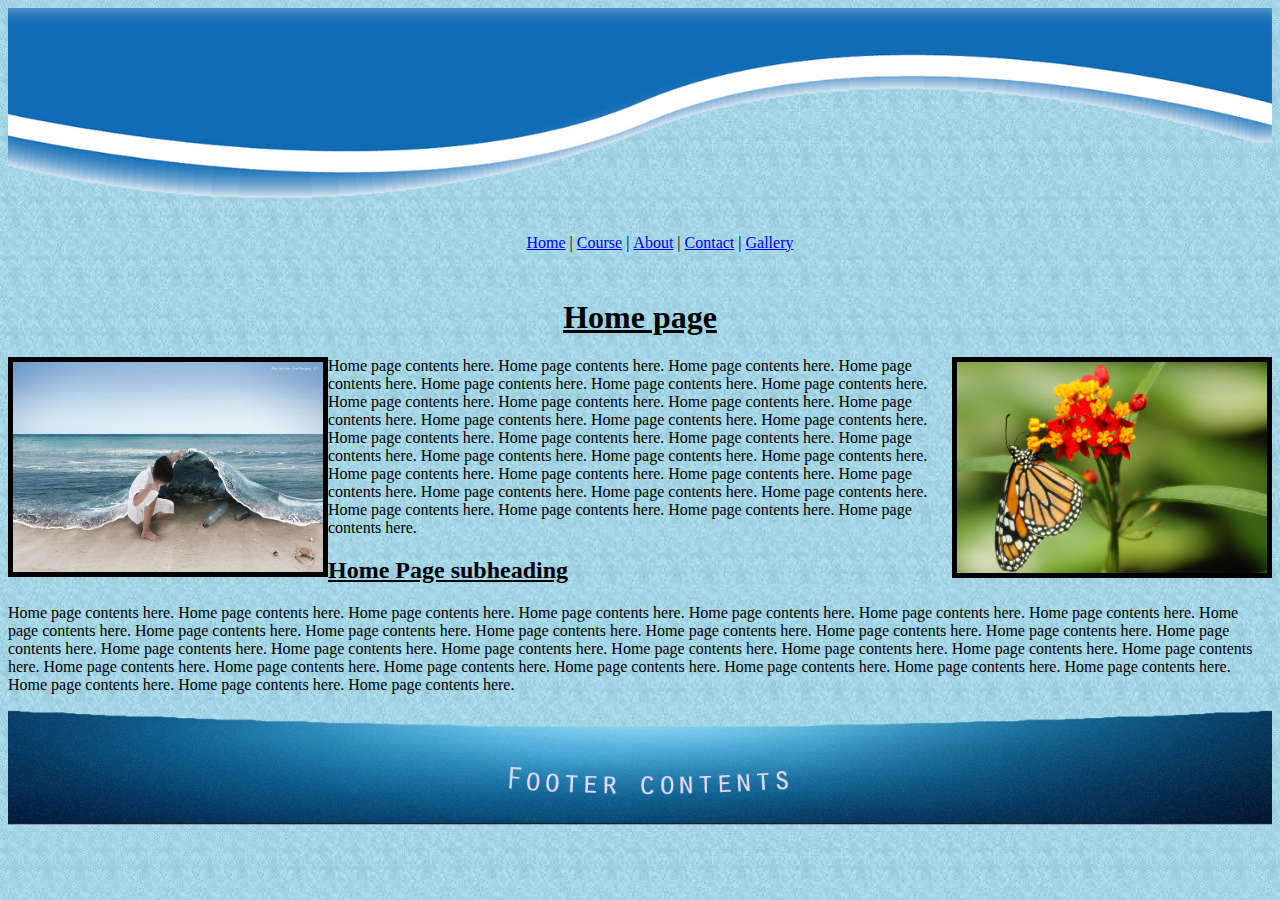
<file: index.html>
<!DOCTYPE html>
<html>
  <head>
    <title>Home Page</title>
    <link rel="stylesheet" type="text/css" href="styleSheet/Home.css" />
  </head>

  <body>
    <Header>
      <img 
          src="images/header.png"
          alt="header"
          width="100%"
        />
    </Header>
    
    <section class="navBar-Heading">
      <nav>
        <ul>
        <li><a href="index.html">Home</a></li>
        |
        <li><a href="course.html">Course</a></li>
        |
        <li><a href="About.html">About</a></li>
        |
        <li><a href="contact.html">Contact</a></li>
        |
        <li><a href="Gallery.html">Gallery</a>
      </li>
      </ul>
      </nav>
     
    </section>
    <h1><u>Home page</u></h1>

      <section>
        <img class="home-img"
          src="images/sea.jpg"
          style="float: left"
          alt="Girl in a jacket"
          width="310"
          height="210"
        />
        <img class="home-img"
          src="images/butterfly.jpg"
          style="float: right"
          alt="Girl in a jacket"
          width="310"
          height="210.09"
        />

        <p>
          Home page contents here. Home page contents here. Home page contents
          here. Home page contents here. Home page contents here. Home page
          contents here. Home page contents here. Home page contents here. Home
          page contents here. Home page contents here. Home page contents here.
          Home page contents here. Home page contents here. Home page contents
          here. Home page contents here. Home page contents here. Home page
          contents here. Home page contents here. Home page contents here. Home
          page contents here. Home page contents here. Home page contents here.
          Home page contents here. Home page contents here. Home page contents
          here. Home page contents here. Home page contents here. Home page
          contents here. Home page contents here. Home page contents here. Home
          page contents here. Home page contents here.
        </p>
      </section>
        <h2><u>Home Page subheading</u></h2>
        <section>
        <p>
          Home page contents here. Home page contents here. Home page contents
          here. Home page contents here. Home page contents here. Home page
          contents here. Home page contents here. Home page contents here. Home
          page contents here. Home page contents here. Home page contents here.
          Home page contents here. Home page contents here. Home page contents
          here. Home page contents here. Home page contents here. Home page
          contents here. Home page contents here. Home page contents here. Home
          page contents here. Home page contents here. Home page contents here.
          Home page contents here. Home page contents here. Home page contents
          here. Home page contents here. Home page contents here. Home page
          contents here. Home page contents here. Home page contents here. Home
          page contents here. Home page contents here.
        </p>

    </section>
    <footer>
      <img 
      src="images/footer.png"
      alt="header"
      width="100%"
    />
    </footer>
  </body>
</html>
</file>
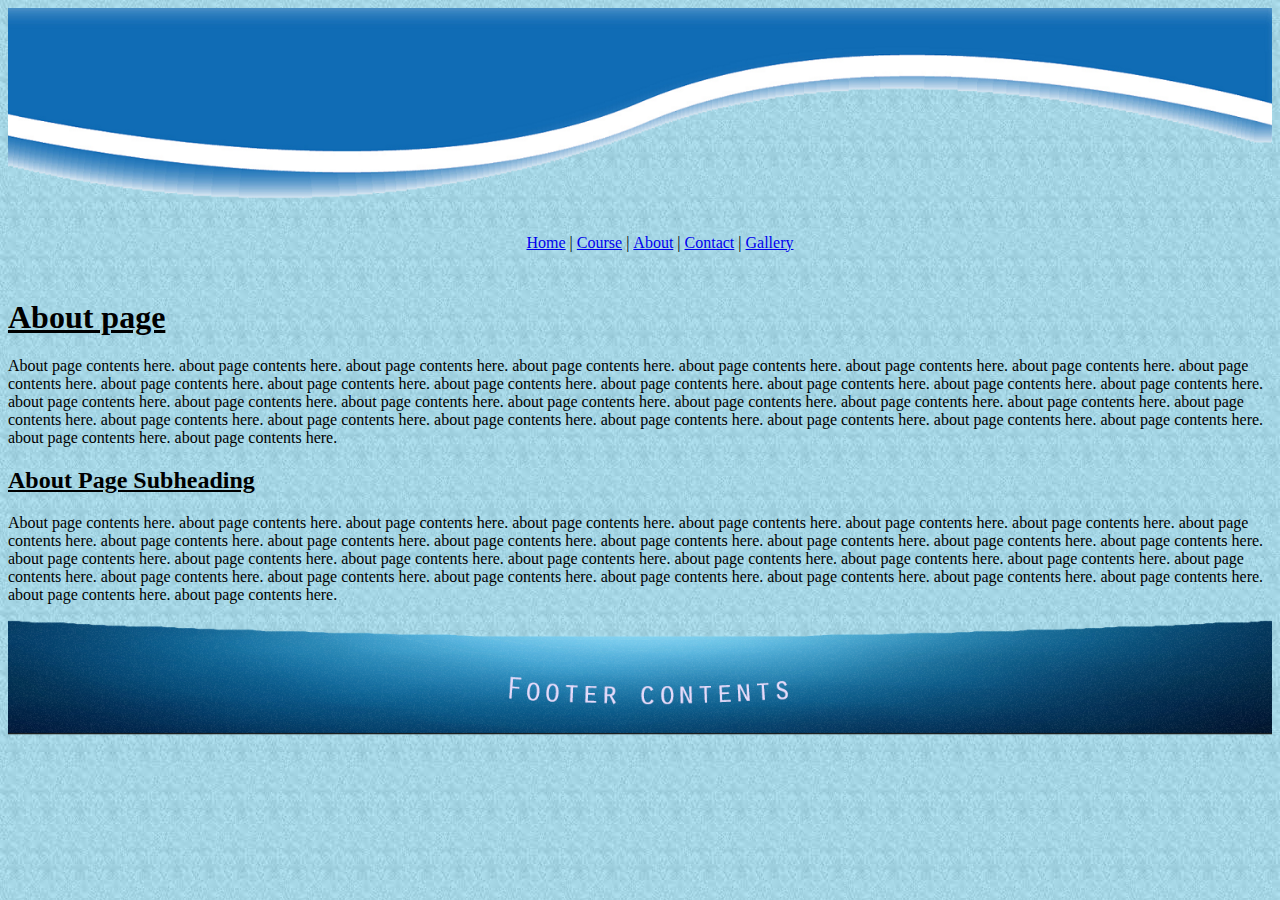
<file: About.html>
<!DOCTYPE html>
<html>
  <head>
    <title>Home Page</title>
    <link rel="stylesheet" type="text/css" href="styleSheet/About.css"/>
  </head>

  <body>
    <header>
      <img src="images/header.png" alt="header" width="100%" />
    </header>

    <section class="navBar-Heading">
      <nav>
        <ul>
          <li><a href="index.html">Home</a></li>
          |
          <li><a href="course.html">Course</a></li>
          |
          <li><a href="About.html">About</a></li>
          |
          <li><a href="contact.html">Contact</a></li>
          |
          <li><a href="Gallery.html">Gallery</a>
        </li>
        </ul>
      </nav>
    </section>
    <h1><u>About page</u></h1>
    <section class="about-us">
      <p>
        About page contents here. about page contents here. about page contents
        here. about page contents here. about page contents here. about page
        contents here. about page contents here. about page contents here. about
        page contents here. about page contents here. about page contents here.
        about page contents here. about page contents here. about page contents
        here. about page contents here. about page contents here. about page
        contents here. about page contents here. about page contents here. about
        page contents here. about page contents here. about page contents here.
        about page contents here. about page contents here. about page contents
        here. about page contents here. about page contents here. about page
        contents here. about page contents here. about page contents here. about
        page contents here. about page contents here.
      </p>
      </section>
      <h2><u>About Page Subheading</u></h2>
      <section>
      <p>
        About page contents here. about page contents here. about page contents
        here. about page contents here. about page contents here. about page
        contents here. about page contents here. about page contents here. about
        page contents here. about page contents here. about page contents here.
        about page contents here. about page contents here. about page contents
        here. about page contents here. about page contents here. about page
        contents here. about page contents here. about page contents here. about
        page contents here. about page contents here. about page contents here.
        about page contents here. about page contents here. about page contents
        here. about page contents here. about page contents here. about page
        contents here. about page contents here. about page contents here. about
        page contents here. about page contents here.
      </p>
    </section>
    <footer>
      <img src="images/footer.png" alt="header" width="100%" />
    </footer>
  </body>
</html>
</file>
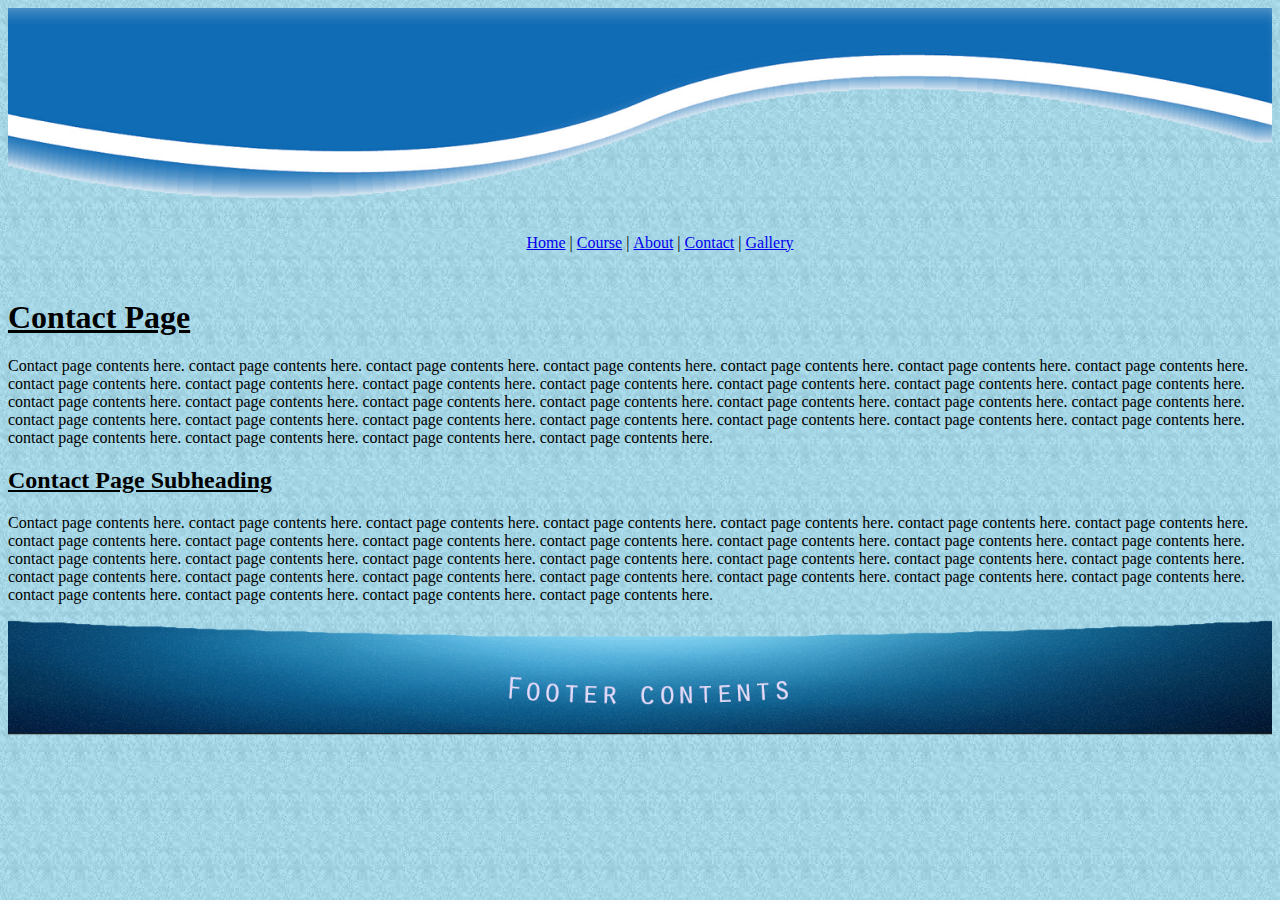
<file: contact.html>
<!DOCTYPE html>
<html>
  <head>
    <title>Home Page</title>
    <link rel="stylesheet" type="text/css" href="styleSheet/contact.css" />
  </head>

  <body>
    <header>
      <img src="images/header.png" alt="header" width="100%" />
    </header>

    <section class="navBar-Heading">
      <nav>
        <ul>
          <li><a href="index.html">Home</a></li>
          |
          <li><a href="course.html">Course</a></li>
          |
          <li><a href="About.html">About</a></li>
          |
          <li><a href="contact.html">Contact</a></li>
          |
          <li><a href="Gallery.html">Gallery</a>
        </li>
        </ul>
      </nav>
    </section>
    <h1><u>Contact Page</u></h1>
    <section class="about-us">
      
      <p>
        Contact page contents here. contact page contents here. contact page
        contents here. contact page contents here. contact page contents here.
        contact page contents here. contact page contents here. contact page
        contents here. contact page contents here. contact page contents here.
        contact page contents here. contact page contents here. contact page
        contents here. contact page contents here. contact page contents here.
        contact page contents here. contact page contents here. contact page
        contents here. contact page contents here. contact page contents here.
        contact page contents here. contact page contents here. contact page
        contents here. contact page contents here. contact page contents here.
        contact page contents here. contact page contents here. contact page
        contents here. contact page contents here. contact page contents here.
        contact page contents here. contact page contents here.
      </p>
      </section>
      <h2><u>Contact Page Subheading</u></h2>
      <section>
      <p>
        Contact page contents here. contact page contents here. contact page
        contents here. contact page contents here. contact page contents here.
        contact page contents here. contact page contents here. contact page
        contents here. contact page contents here. contact page contents here.
        contact page contents here. contact page contents here. contact page
        contents here. contact page contents here. contact page contents here.
        contact page contents here. contact page contents here. contact page
        contents here. contact page contents here. contact page contents here.
        contact page contents here. contact page contents here. contact page
        contents here. contact page contents here. contact page contents here.
        contact page contents here. contact page contents here. contact page
        contents here. contact page contents here. contact page contents here.
        contact page contents here. contact page contents here.
      </p>
    </section>
    <footer>
      <img src="images/footer.png" alt="header" width="100%" />
    </footer>
  </body>
</html>
</file>
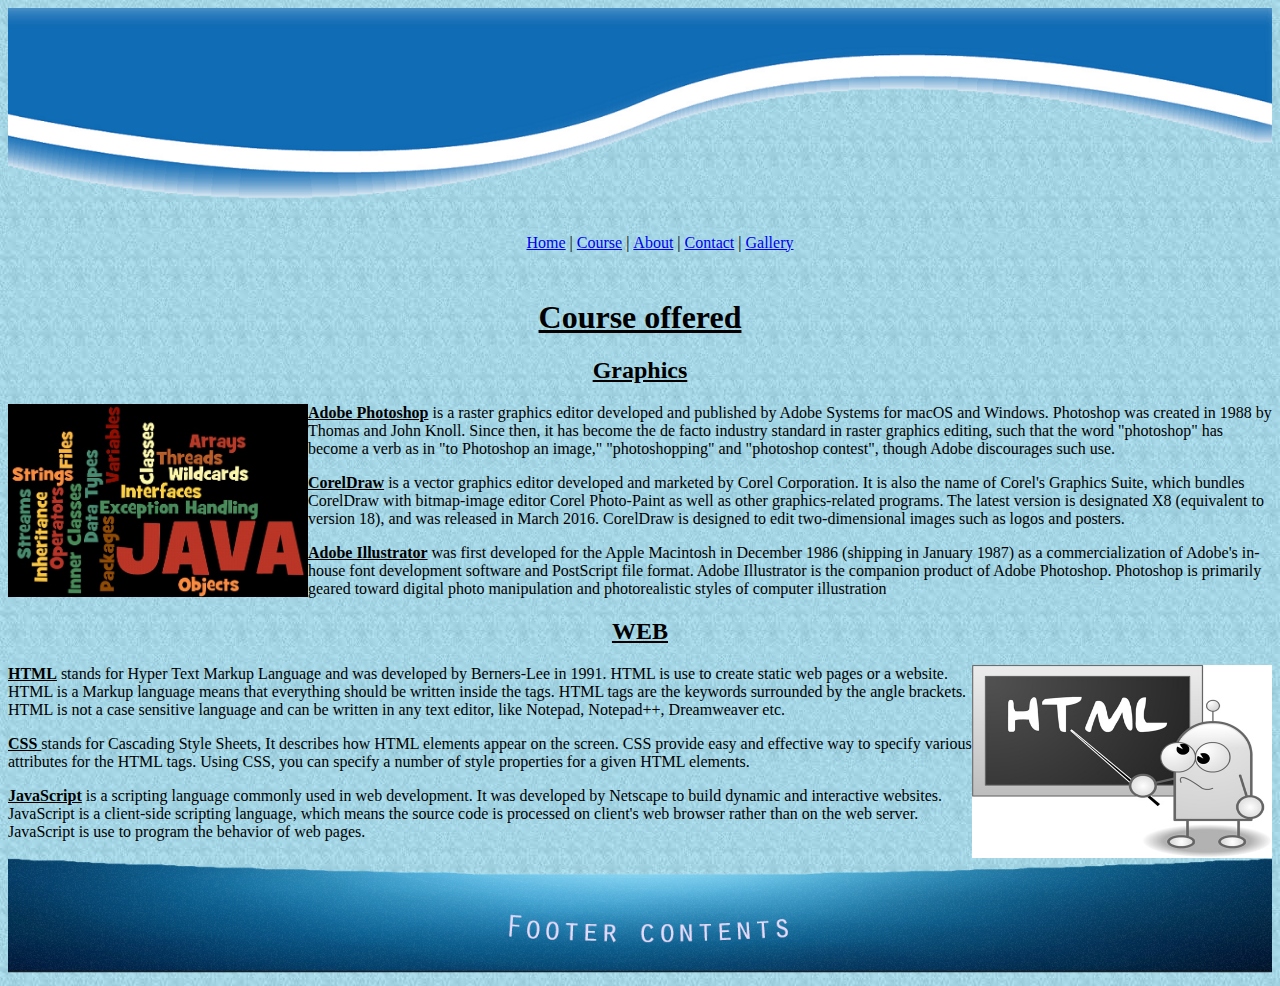
<file: course.html>
<!DOCTYPE html>
<html lang="en">
  <head>
    <meta charset="UTF-8" />
    <meta http-equiv="X-UA-Compatible" content="IE=edge" />
    <meta name="viewport" content="width=device-width, initial-scale=1.0" />
    <title>Courses</title>
    <link rel="stylesheet" type="text/css" href="styleSheet/course.css" />
  </head>
  <body>
    <header>
      <img src="images/header.png" alt="header" width="100%" />
    </header>

    <section class="navBar-Heading">
      <nav>
        <ul>
          <li><a href="index.html">Home</a></li>
          |
          <li><a href="course.html">Course</a></li>
          |
          <li><a href="About.html">About</a></li>
          |
          <li><a href="contact.html">Contact</a></li>
          |
          <li><a href="Gallery.html">Gallery</a>
        </li>
        </ul>
      </nav>
    </section>
    <h1><u>Course offered</u></h1>
    <h2><u>Graphics</u></h2>
    <section>
      <img
        src="images/java01.jpg"
        alt="header"
        width="300"
        height="193.09"
        style="float: left"
      />
      <p>
        <b><u>Adobe Photoshop</u></b> is a raster graphics editor developed and
        published by Adobe Systems for macOS and Windows. Photoshop was created
        in 1988 by Thomas and John Knoll. Since then, it has become the de facto
        industry standard in raster graphics editing, such that the word
        "photoshop" has become a verb as in "to Photoshop an image,"
        "photoshopping" and "photoshop contest", though Adobe discourages such
        use.
      </p>
      <p>
        <b><u>CorelDraw</u></b> is a vector graphics editor developed and
        marketed by Corel Corporation. It is also the name of Corel's Graphics
        Suite, which bundles CorelDraw with bitmap-image editor Corel
        Photo-Paint as well as other graphics-related programs. The latest
        version is designated X8 (equivalent to version 18), and was released in
        March 2016. CorelDraw is designed to edit two-dimensional images such as
        logos and posters.
      </p>
      <p>
        <b><u>Adobe Illustrator</u></b> was first developed for the Apple
        Macintosh in December 1986 (shipping in January 1987) as a
        commercialization of Adobe's in-house font development software and
        PostScript file format. Adobe Illustrator is the companion product of
        Adobe Photoshop. Photoshop is primarily geared toward digital photo
        manipulation and photorealistic styles of computer illustration
      </p>
      </section>
      <h2><u>WEB</u></h2>
      <section>
      <img
      src="images/html01.jpg"
      alt="header"
      width="300"
      height="193.09"
      style="float: right"
    />
      <p>
        <b><u>HTML</u></b>  stands for Hyper Text Markup Language and was developed by
      Berners-Lee in 1991. HTML is use to create static web pages or a website.
      HTML is a Markup language means that everything should be written inside
      the tags. HTML tags are the keywords surrounded by the angle brackets.
      HTML is not a case sensitive language and can be written in any text
      editor, like Notepad, Notepad++, Dreamweaver etc. </p>
      
      <p>
        <b><u>CSS </u></b> stands for Cascading Style Sheets, It describes how HTML elements appear on the screen. CSS
      provide easy and effective way to specify various attributes for the HTML
      tags. Using CSS, you can specify a number of style properties for a given
      HTML elements. </p>
      
      <p>
        <b><u>JavaScript</u></b> is a scripting language commonly used in web
      development. It was developed by Netscape to build dynamic and interactive
      websites. JavaScript is a client-side scripting language, which means the
      source code is processed on client's web browser rather than on the web
      server. JavaScript is use to program the behavior of web pages.</p>
    </section>

    <footer>
      <img src="images/footer.png" alt="header" width="100%" />
    </footer>
  </body>
</html>
</file>
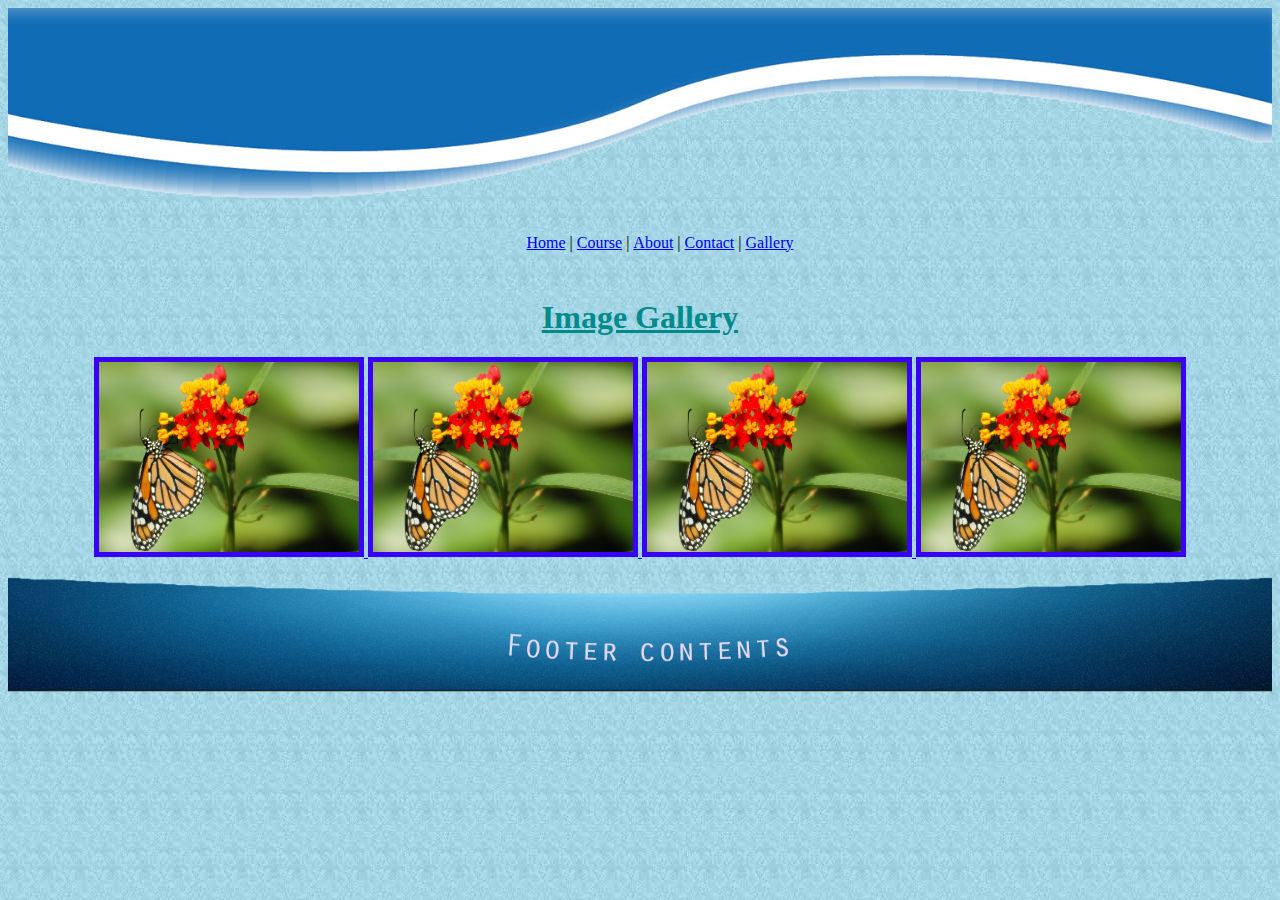
<file: Gallery.html>
<!DOCTYPE html>
<html>
  <head>
    <title>Home Page</title>
    <link rel="stylesheet" type="text/css" href="styleSheet/Gallery.css" />
  </head>

  <body>
    <header>
      <img src="images/header.png" alt="header" width="100%" />
    </header>

    <section class="navBar-Heading">
      <nav>
        <ul>
          <li><a href="index.html">Home</a></li>
          |
          <li><a href="course.html">Course</a></li>
          |
          <li><a href="About.html">About</a></li>
          |
          <li><a href="contact.html">Contact</a></li>
          |
          <li><a href="Gallery.html">Gallery</a>
        </li>
        </ul>
      </nav>
    </section>
    <h1><u>Image Gallery</u></h1>
    <section >
      
      <p class="gallery">
      <a href="images/butterfly.jpg">
        <img class="gallery-img" src="images/butterfly.jpg" alt="butterfly" width="260" height="190" />
      </a>
      <a href="images/butterfly.jpg">
        <img class="gallery-img" src="images/butterfly.jpg" alt="butterfly" width="260" height="190" />
      </a>
      <a href="images/butterfly.jpg">
        <img class="gallery-img" src="images/butterfly.jpg" alt="butterfly" width="260" height="190" />
      </a>
      <a href="images/butterfly.jpg">
        <img class="gallery-img" src="images/butterfly.jpg" alt="butterfly" width="260" height="190" />
      </a>
    </p>
    </section>
    <footer>
      <img src="images/footer.png" alt="header" width="100%"  />
    </footer>
  </body>
</html>
</file>
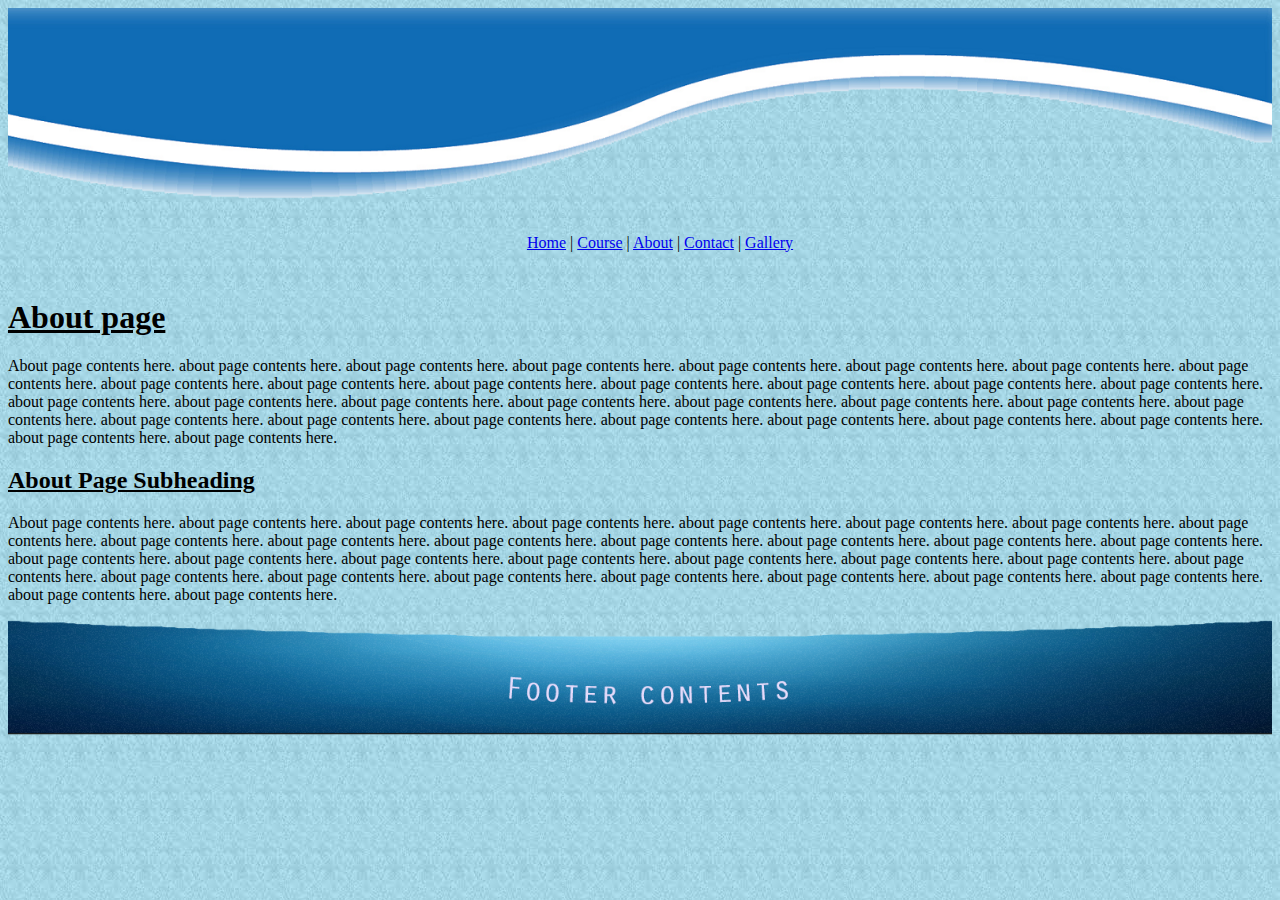
<file: htmlpages/About.html>
<!DOCTYPE html>
<html>
  <head>
    <title>Home Page</title>
    <link rel="stylesheet" type="text/css" href="../styleSheet/About.css"/>
  </head>

  <body>
    <header>
      <img src="../images/header.png" alt="header" width="100%" />
    </header>

    <section class="navBar-Heading">
      <nav>
        <ul>
          <li>
            <a href="Home.html">Home</a>
            |
            <a href="course.html">Course</a>
            |
            <a href="About.html">About</a>
            |
            <a href="contact.html">Contact</a>
            |
            <a href="Gallery.html">Gallery</a>
          </li>
        </ul>
      </nav>
    </section>
    <h1><u>About page</u></h1>
    <section class="about-us">
      <p>
        About page contents here. about page contents here. about page contents
        here. about page contents here. about page contents here. about page
        contents here. about page contents here. about page contents here. about
        page contents here. about page contents here. about page contents here.
        about page contents here. about page contents here. about page contents
        here. about page contents here. about page contents here. about page
        contents here. about page contents here. about page contents here. about
        page contents here. about page contents here. about page contents here.
        about page contents here. about page contents here. about page contents
        here. about page contents here. about page contents here. about page
        contents here. about page contents here. about page contents here. about
        page contents here. about page contents here.
      </p>
      </section>
      <h2><u>About Page Subheading</u></h2>
      <section>
      <p>
        About page contents here. about page contents here. about page contents
        here. about page contents here. about page contents here. about page
        contents here. about page contents here. about page contents here. about
        page contents here. about page contents here. about page contents here.
        about page contents here. about page contents here. about page contents
        here. about page contents here. about page contents here. about page
        contents here. about page contents here. about page contents here. about
        page contents here. about page contents here. about page contents here.
        about page contents here. about page contents here. about page contents
        here. about page contents here. about page contents here. about page
        contents here. about page contents here. about page contents here. about
        page contents here. about page contents here.
      </p>
    </section>
    <footer>
      <img src="../images/footer.png" alt="header" width="100%" />
    </footer>
  </body>
</html>
</file>
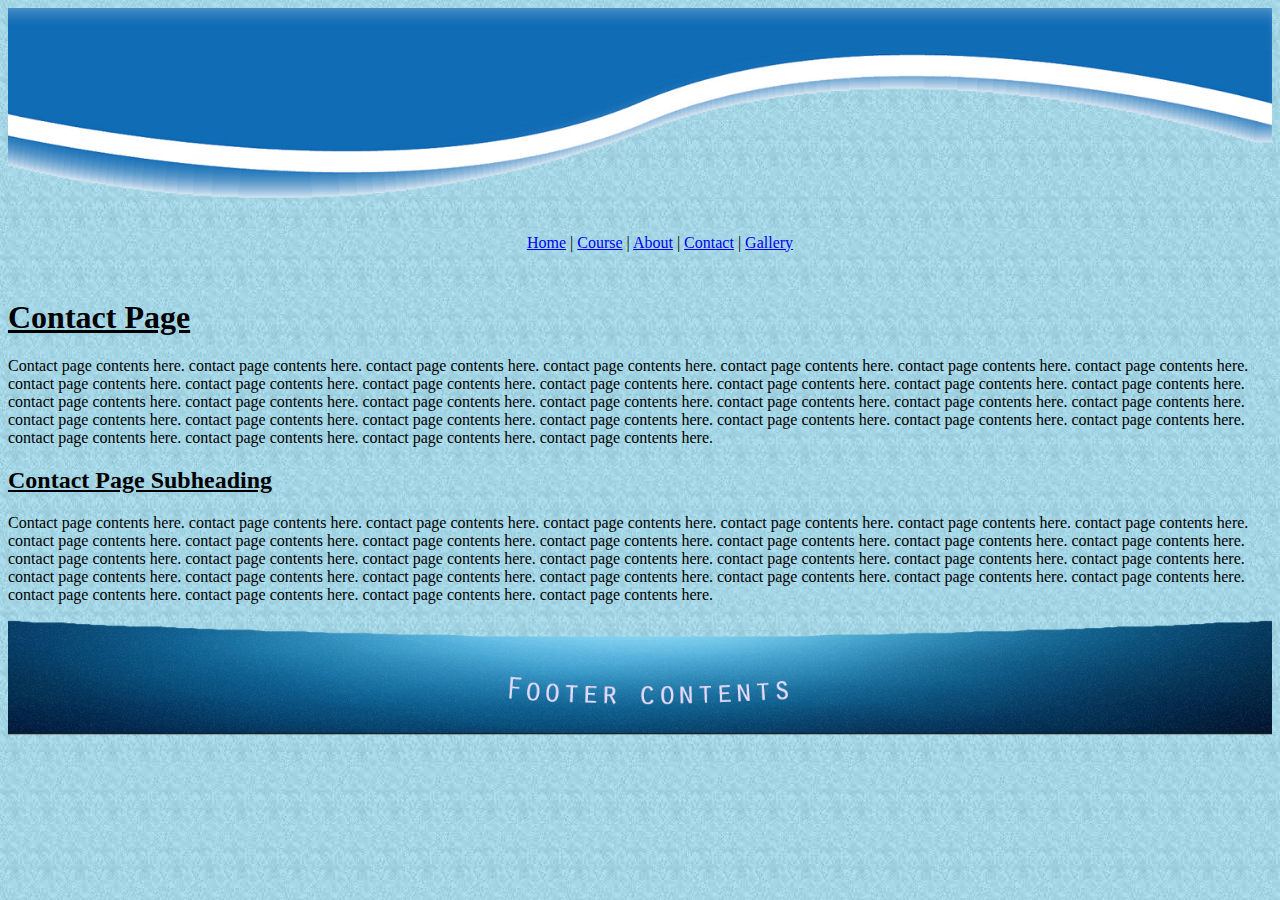
<file: htmlpages/contact.html>
<!DOCTYPE html>
<html>
  <head>
    <title>Home Page</title>
    <link rel="stylesheet" type="text/css" href="../styleSheet/contact.css" />
  </head>

  <body>
    <header>
      <img src="../images/header.png" alt="header" width="100%" />
    </header>

    <section class="navBar-Heading">
      <nav>
        <ul>
          <li>
            <a href="Home.html">Home</a>
            |
            <a href="course.html">Course</a>
            |
            <a href="About.html">About</a>
            |
            <a href="contact.html">Contact</a>
            |
            <a href="Gallery.html">Gallery</a>
          </li>
        </ul>
      </nav>
    </section>
    <h1><u>Contact Page</u></h1>
    <section class="about-us">
      
      <p>
        Contact page contents here. contact page contents here. contact page
        contents here. contact page contents here. contact page contents here.
        contact page contents here. contact page contents here. contact page
        contents here. contact page contents here. contact page contents here.
        contact page contents here. contact page contents here. contact page
        contents here. contact page contents here. contact page contents here.
        contact page contents here. contact page contents here. contact page
        contents here. contact page contents here. contact page contents here.
        contact page contents here. contact page contents here. contact page
        contents here. contact page contents here. contact page contents here.
        contact page contents here. contact page contents here. contact page
        contents here. contact page contents here. contact page contents here.
        contact page contents here. contact page contents here.
      </p>
      </section>
      <h2><u>Contact Page Subheading</u></h2>
      <section>
      <p>
        Contact page contents here. contact page contents here. contact page
        contents here. contact page contents here. contact page contents here.
        contact page contents here. contact page contents here. contact page
        contents here. contact page contents here. contact page contents here.
        contact page contents here. contact page contents here. contact page
        contents here. contact page contents here. contact page contents here.
        contact page contents here. contact page contents here. contact page
        contents here. contact page contents here. contact page contents here.
        contact page contents here. contact page contents here. contact page
        contents here. contact page contents here. contact page contents here.
        contact page contents here. contact page contents here. contact page
        contents here. contact page contents here. contact page contents here.
        contact page contents here. contact page contents here.
      </p>
    </section>
    <footer>
      <img src="../images/footer.png" alt="header" width="100%" />
    </footer>
  </body>
</html>
</file>
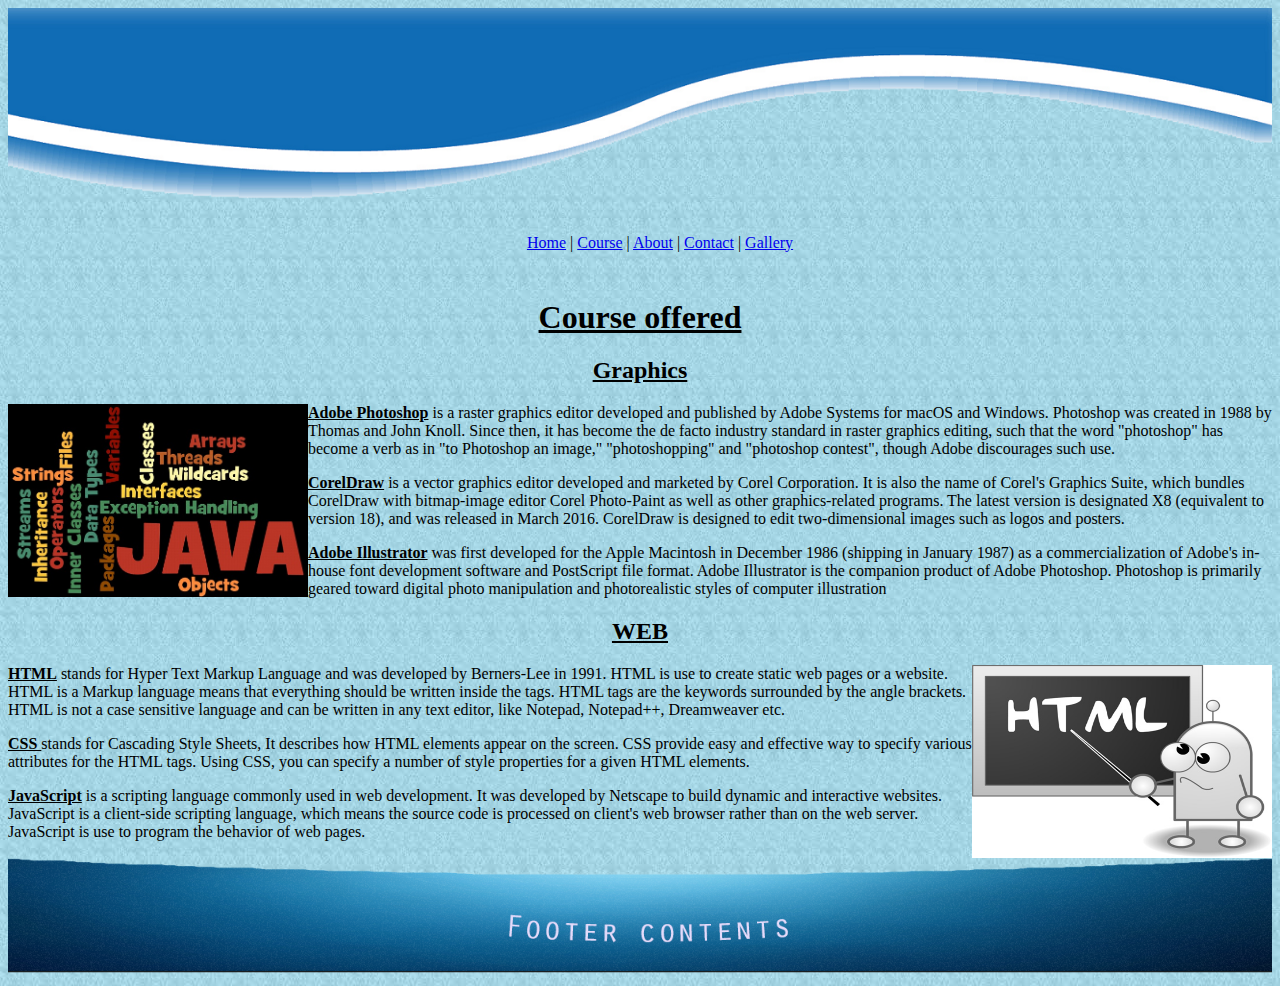
<file: htmlpages/course.html>
<!DOCTYPE html>
<html lang="en">
  <head>
    <meta charset="UTF-8" />
    <meta http-equiv="X-UA-Compatible" content="IE=edge" />
    <meta name="viewport" content="width=device-width, initial-scale=1.0" />
    <title>Courses</title>
    <link rel="stylesheet" type="text/css" href="../styleSheet/course.css" />
  </head>
  <body>
    <header>
      <img src="../images/header.png" alt="header" width="100%" />
    </header>

    <section class="navBar-Heading">
      <nav>
        <ul>
          <li>
            <a href="Home.html">Home</a>
            |
            <a href="course.html">Course</a>
            |
            <a href="About.html">About</a>
            |
            <a href="contact.html">Contact</a>
            |
            <a href="Gallery.html">Gallery</a>
          </li>
        </ul>
      </nav>
    </section>
    <h1><u>Course offered</u></h1>
    <h2><u>Graphics</u></h2>
    <section>
      <img
        src="../images/java01.jpg"
        alt="header"
        width="300"
        height="193.09"
        style="float: left"
      />
      <p>
        <b><u>Adobe Photoshop</u></b> is a raster graphics editor developed and
        published by Adobe Systems for macOS and Windows. Photoshop was created
        in 1988 by Thomas and John Knoll. Since then, it has become the de facto
        industry standard in raster graphics editing, such that the word
        "photoshop" has become a verb as in "to Photoshop an image,"
        "photoshopping" and "photoshop contest", though Adobe discourages such
        use.
      </p>
      <p>
        <b><u>CorelDraw</u></b> is a vector graphics editor developed and
        marketed by Corel Corporation. It is also the name of Corel's Graphics
        Suite, which bundles CorelDraw with bitmap-image editor Corel
        Photo-Paint as well as other graphics-related programs. The latest
        version is designated X8 (equivalent to version 18), and was released in
        March 2016. CorelDraw is designed to edit two-dimensional images such as
        logos and posters.
      </p>
      <p>
        <b><u>Adobe Illustrator</u></b> was first developed for the Apple
        Macintosh in December 1986 (shipping in January 1987) as a
        commercialization of Adobe's in-house font development software and
        PostScript file format. Adobe Illustrator is the companion product of
        Adobe Photoshop. Photoshop is primarily geared toward digital photo
        manipulation and photorealistic styles of computer illustration
      </p>
      </section>
      <h2><u>WEB</u></h2>
      <section>
      <img
      src="../images/html01.jpg"
      alt="header"
      width="300"
      height="193.09"
      style="float: right"
    />
      <p>
        <b><u>HTML</u></b>  stands for Hyper Text Markup Language and was developed by
      Berners-Lee in 1991. HTML is use to create static web pages or a website.
      HTML is a Markup language means that everything should be written inside
      the tags. HTML tags are the keywords surrounded by the angle brackets.
      HTML is not a case sensitive language and can be written in any text
      editor, like Notepad, Notepad++, Dreamweaver etc. </p>
      
      <p>
        <b><u>CSS </u></b> stands for Cascading Style Sheets, It describes how HTML elements appear on the screen. CSS
      provide easy and effective way to specify various attributes for the HTML
      tags. Using CSS, you can specify a number of style properties for a given
      HTML elements. </p>
      
      <p>
        <b><u>JavaScript</u></b> is a scripting language commonly used in web
      development. It was developed by Netscape to build dynamic and interactive
      websites. JavaScript is a client-side scripting language, which means the
      source code is processed on client's web browser rather than on the web
      server. JavaScript is use to program the behavior of web pages.</p>
    </section>

    <footer>
      <img src="../images/footer.png" alt="header" width="100%" />
    </footer>
  </body>
</html>
</file>
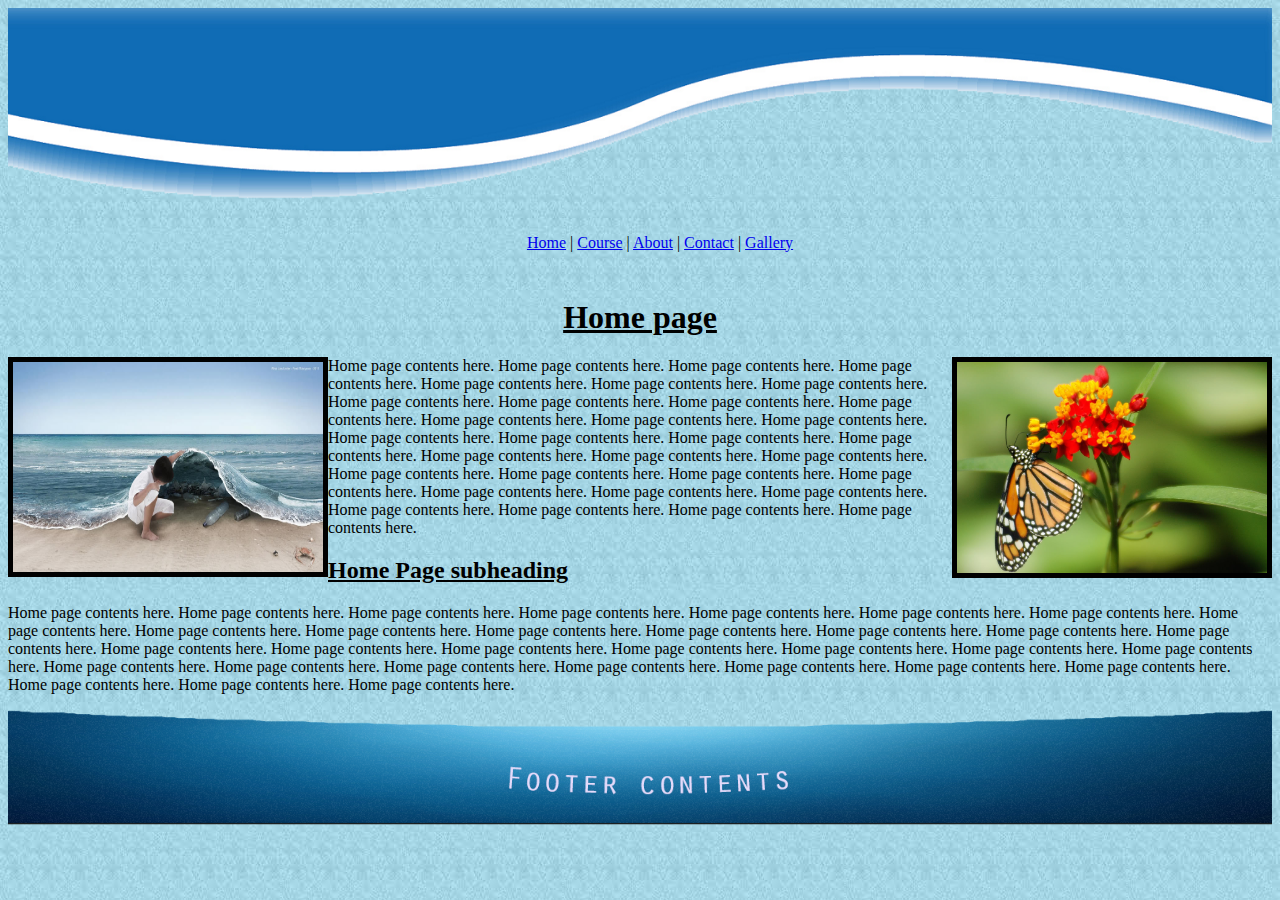
<file: htmlpages/Home.html>
<!DOCTYPE html>
<html>
  <head>
    <title>Home Page</title>
    <link rel="stylesheet" type="text/css" href="../styleSheet/Home.css" />
  </head>

  <body>
    <Header>
      <img 
          src="../images/header.png"
          alt="header"
          width="100%"
        />
    </Header>
    
    <section class="navBar-Heading">
      <nav>
        <ul>
        <li><a href="Home.html">Home</a>
        |
        <a href="course.html">Course</a>
        |
        <a href="About.html">About</a>
        |
        <a href="contact.html">Contact</a>
        |
        <a href="Gallery.html">Gallery</a>
      </li>
      </ul>
      </nav>
     
    </section>
    <h1><u>Home page</u></h1>

      <section>
        <img class="home-img"
          src="../images/sea.jpg"
          style="float: left"
          alt="Girl in a jacket"
          width="310"
          height="210"
        />
        <img class="home-img"
          src="../images/butterfly.jpg"
          style="float: right"
          alt="Girl in a jacket"
          width="310"
          height="210.09"
        />

        <p>
          Home page contents here. Home page contents here. Home page contents
          here. Home page contents here. Home page contents here. Home page
          contents here. Home page contents here. Home page contents here. Home
          page contents here. Home page contents here. Home page contents here.
          Home page contents here. Home page contents here. Home page contents
          here. Home page contents here. Home page contents here. Home page
          contents here. Home page contents here. Home page contents here. Home
          page contents here. Home page contents here. Home page contents here.
          Home page contents here. Home page contents here. Home page contents
          here. Home page contents here. Home page contents here. Home page
          contents here. Home page contents here. Home page contents here. Home
          page contents here. Home page contents here.
        </p>
      </section>
        <h2><u>Home Page subheading</u></h2>
        <section>
        <p>
          Home page contents here. Home page contents here. Home page contents
          here. Home page contents here. Home page contents here. Home page
          contents here. Home page contents here. Home page contents here. Home
          page contents here. Home page contents here. Home page contents here.
          Home page contents here. Home page contents here. Home page contents
          here. Home page contents here. Home page contents here. Home page
          contents here. Home page contents here. Home page contents here. Home
          page contents here. Home page contents here. Home page contents here.
          Home page contents here. Home page contents here. Home page contents
          here. Home page contents here. Home page contents here. Home page
          contents here. Home page contents here. Home page contents here. Home
          page contents here. Home page contents here.
        </p>

    </section>
    <footer>
      <img 
      src="../images/footer.png"
      alt="header"
      width="100%"
    />
    </footer>
  </body>
</html>
</file>
<file: styleSheet/Home.css>
.navBar-Heading{
    margin: auto;
    width: 50%;
    /* border: 3px solid green; */
    padding: 10px;
    text-align: center
}
h1{
    text-align: center
}
body{
    background: url(../images/background.jpg);
}
.home-img{
    border: 5px solid black;
}
ul {
    list-style-type: none;
  }
  li{
    display: inline;
  }
</file>
<file: styleSheet/About.css>
.navBar-Heading{
    margin: auto;
    width: 50%;
    /* border: 3px solid green; */
    padding: 10px;
    text-align: center
}
body{
    background: url(../images/background.jpg);
}
ul {
    list-style-type: none;
  }
  li{
    display: inline;
  }
</file>
<file: styleSheet/contact.css>
.navBar-Heading{
    margin: auto;
    width: 50%;
    /* border: 3px solid green; */
    padding: 10px;
    text-align: center
}

body{
    background: url(../images/background.jpg);
}
ul {
    list-style-type: none;
  }
  li{
    display: inline;
  }
</file>
<file: styleSheet/course.css>
.navBar-Heading{
    margin: auto;
    width: 50%;
    /* border: 3px solid green; */
    padding: 10px;
    text-align: center
}
h1,h2{
    text-align: center
}
body{
    background: url(../images/background.jpg);
}
ul {
    list-style-type: none;
  }
  li{
    display: inline;
  }
</file>
<file: styleSheet/Gallery.css>
.navBar-Heading{
    margin: auto;
    width: 50%;
    /* border: 3px solid green; */
    padding: 10px;
    text-align: center
}
h1,h2{
    text-align: center
}
h1{
    color:#008B8B
}
body{
    background: url(../images/background.jpg);
}
.gallery{
   text-align: center;
}
ul {
    list-style-type: none;
  }
li{
    display: inline;
  }
.gallery-img{
    border: 5px solid rgb(56, 2, 248);
}
</file>
